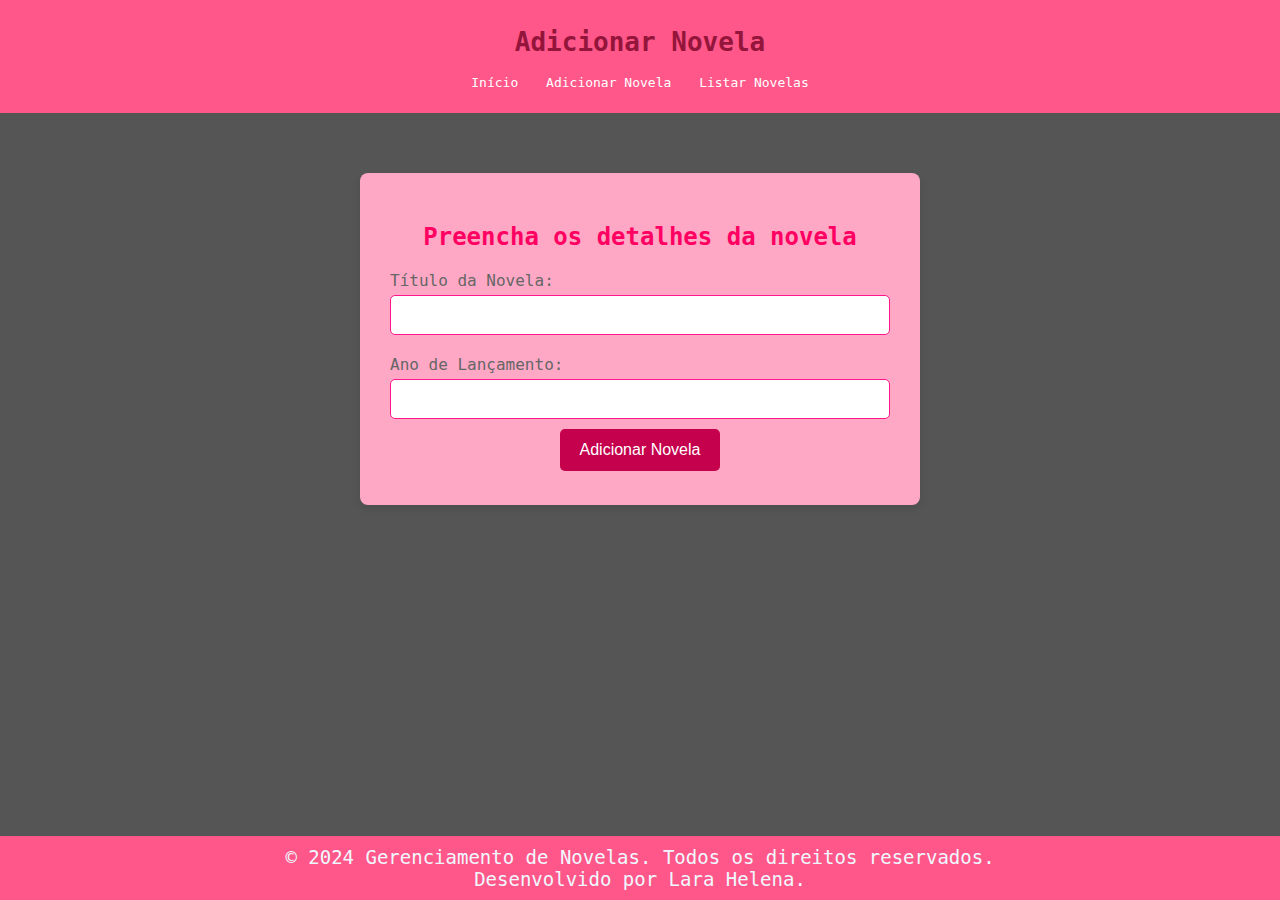
<file: trabalho/add-novela.html>
<!DOCTYPE html>
<html lang="pt-BR">
<head>
    <meta charset="UTF-8">
    <meta name="viewport" content="width=device-width, initial-scale=1.0">
    <title>Adicionar Novela</title>
    <link rel="stylesheet" href="styles.css">
    <style>
       
.form-section {
    background-color: #ffa8c5;
    padding: 30px;
    border-radius: 8px;
    box-shadow: 0 4px 8px rgba(0, 0, 0, 0.1);
    max-width: 500px;
    margin: 40px auto;
}

.form-section h2 {
    color: #ff0062;
    margin-bottom: 20px;
    font-size: 24px;
    font-weight: 600;
    text-align: center;
}

form {
    display: flex;
    flex-direction: column;
}

label {
    margin-bottom: 5px;
    color: #666;
    font-size: 16px;
}

input[type="text"], input[type="number"] {
    padding: 10px;
    margin-bottom: 20px;
    border: 1px solid #ff188c;
    border-radius: 5px;
    font-size: 16px;
    width: 100%;
    box-sizing: border-box;
}

button {
    padding: 12px 20px;
    background-color: #c5004c;
    color: #ffffff;
    border: none;
    border-radius: 5px;
    cursor: pointer;
    font-size: 16px;
    transition: background-color 0.3s ease;
    align-self: center; }

button:hover {
    background-color: #e74496;
}

#message {
    margin-top: 20px;
    color: #ff00dd;
    text-align: center;
    font-size: 16px;
}

    </style>
</head>
<body>
    <header>
        <h1>Adicionar Novela</h1>
        <nav>
            <ul>
                <li><a href="index.html">Início</a></li>
                <li><a href="add-novela.html">Adicionar Novela</a></li>
                <li><a href="list-novelas.html">Listar Novelas</a></li>
            </ul>
        </nav>
    </header>
    <main>
        <section class="form-section">
            <h2>Preencha os detalhes da novela</h2>
            <form id="add-novela-form">
                <label for="title">Título da Novela:</label>
                <input type="text" id="title" name="title" required>

                <label for="year">Ano de Lançamento:</label>
                <input type="number" id="year" name="year" required>

                <button type="submit">Adicionar Novela</button>
                <p id="message"></p>
            </form>
        </section>
    </main>
    <footer>
        <p>&copy; 2024 Gerenciamento de Novelas. Todos os direitos reservados.</p>
        <p>Desenvolvido por Lara Helena.</p>
    </footer>
    <script src="scripts.js"></script>
</body>
</html>
</file>
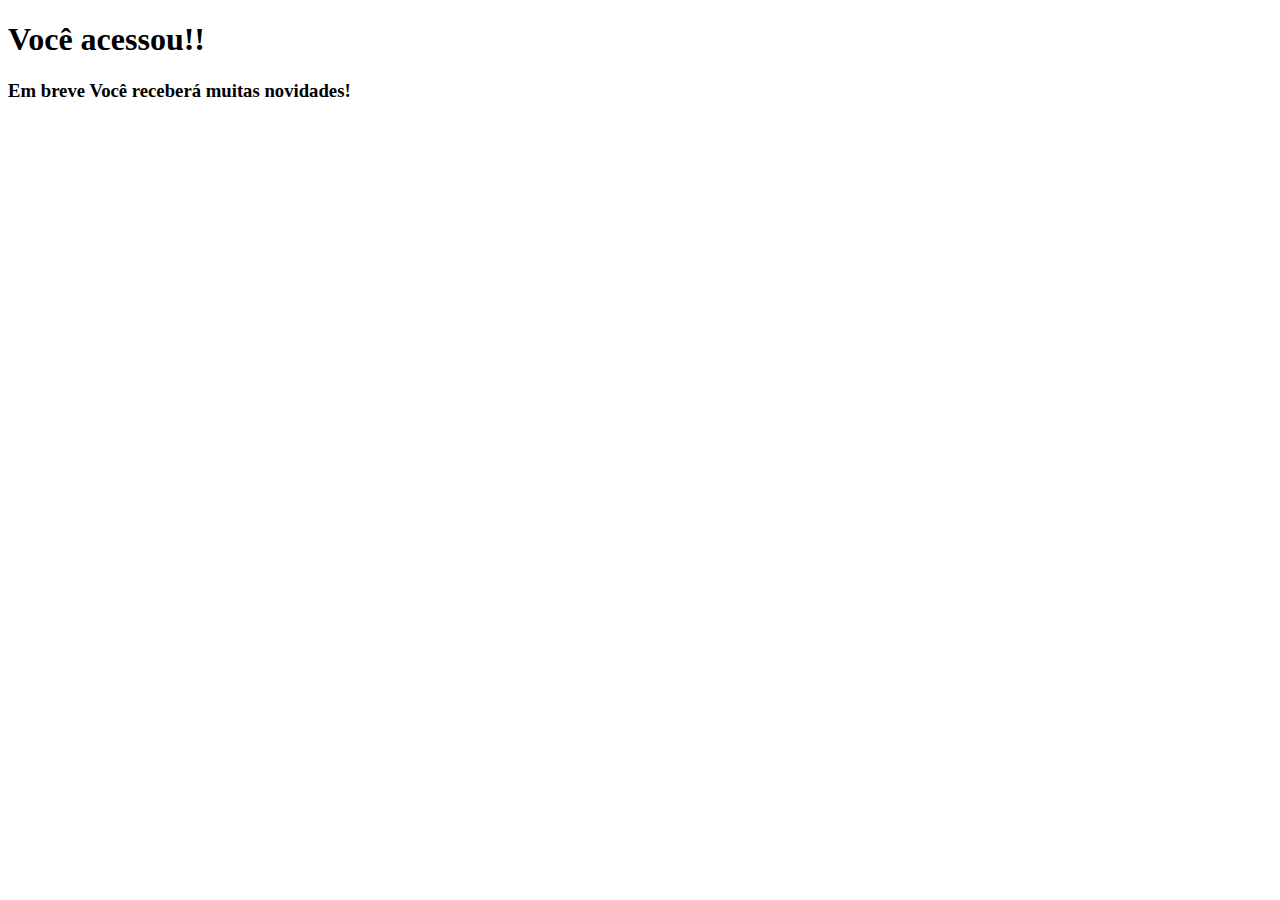
<file: views/home.html>
<!DOCTYPE html>
<html lang="en">
<head>
    <meta charset="UTF-8">
    <meta name="viewport" content="width=device-width, initial-scale=1.0">
    <title>Document</title>
</head>
<body>
    <h1>Você acessou!!</h1>
    <h3>Em breve Você receberá muitas novidades!</h3>
</body>
</html>
</file>
<file: trabalho/styles.css>
body {
    font-family: monospace;
    margin: 0;
    padding: 0;
    background-color: #555555;
}

header {
    background-color: #ff5789;
    color: #94153b;
    padding: 10px 0;
    text-align: center;
}

nav ul {
    list-style-type: none;
    padding: 0;
}

nav ul li {
    display: inline;
    margin: 0 10px;
}

nav ul li a {
    color: rgb(255, 255, 255);
    text-decoration: none;
}

main {
    padding: 20px;
}

h2 {
    color: #f35483;
    font-size: 200%;
}
p{
    color: aliceblue;
    font-size: 19px;
}
.carousel {
    position: relative;
    max-width: 800px;
    margin: auto;
    overflow: hidden;
}

.carousel-images {
    display: flex;
    transition: transform 0.5s ease-in-out;
}

.carousel-images img {
    width: 100%;
    height: auto;
}

button {
    position: absolute;
    top: 50%;
    transform: translateY(-50%);
    background-color: rgba(197, 0, 92, 0.377);
    color: rgb(255, 0, 106);
    border: none;
    padding: 10px;
    cursor: pointer;
    z-index: 10;
}

button.prev {
    left: 10px;
}

button.next {
    right: 10px;
}

.intro {
    text-align: center;
    margin-top: 20px;
}

.favorites {
    background-color: #fff;
    padding: 20px;
    border-radius: 5px;
    margin: 20px auto;
    max-width: 800px;
    text-align: center;
}

.favorites h2 {
    color: #bb0d41;
}

.favorites p {
    color: #555;
}

footer {
    background-color: #ff5789;
    color: white;
    padding: 10px 0;
    text-align: center;
    position: fixed;
    bottom: 0;
    width: 100%;
}

footer p {
    margin: 0;
}
</file>
